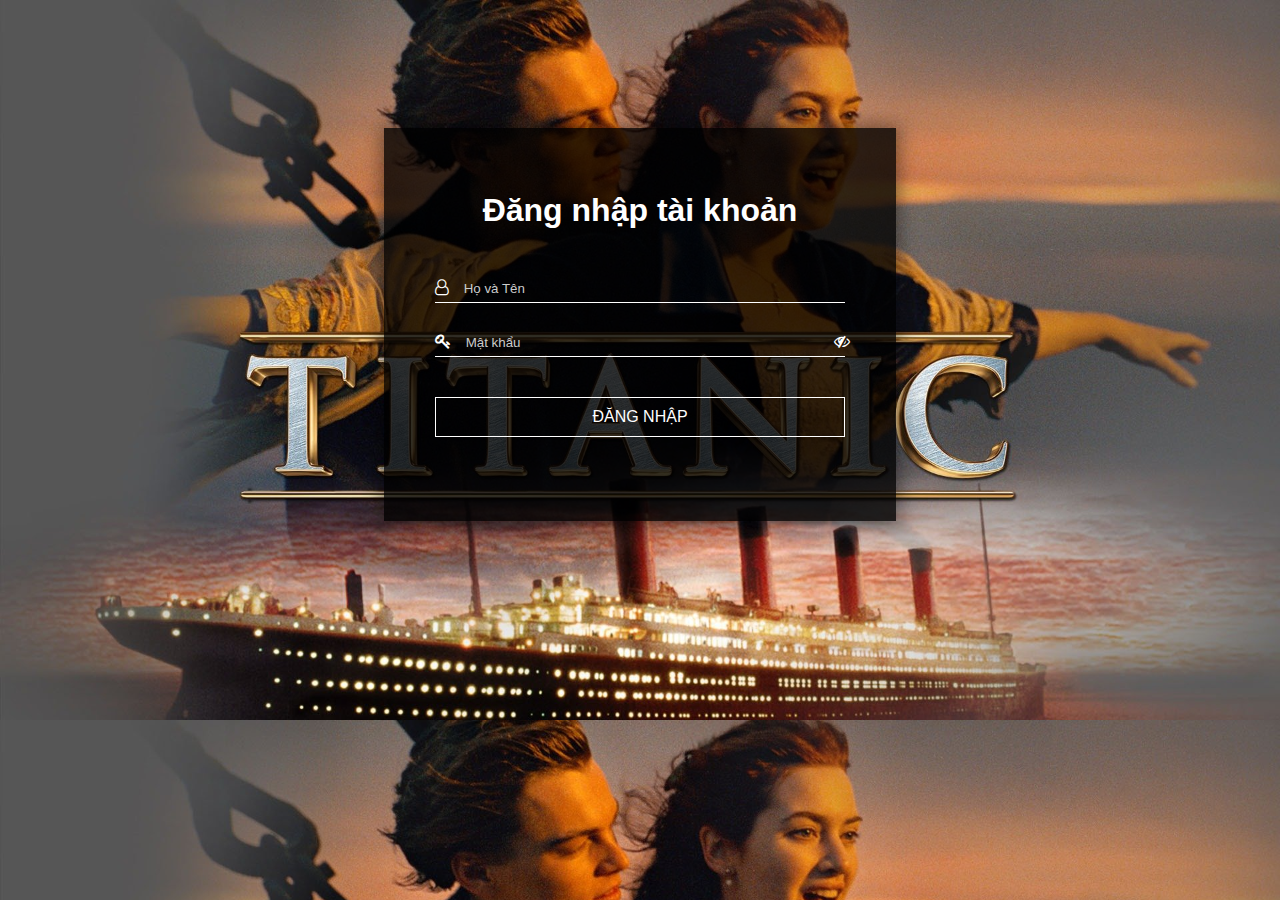
<file: index.html>
<!DOCTYPE html>
<html lang="en">

<head>
  <meta charset="UTF-8">
  <title>Đăng nhập</title>
  <link rel="stylesheet" href="./CSS/login-style.css">
  <link rel="stylesheet" href="https://stackpath.bootstrapcdn.com/font-awesome/4.7.0/css/font-awesome.min.css">
  <script type="text/javascript" src="./JS/login.js" async></script>
</head>

<body>
  <div>
    <div class="login-page" id="login">
      <h1>Đăng nhập tài khoản</h1>
      <div class="input-box">
        <i class="fa fa-user-o"></i>
        <input type="text" placeholder="Họ và Tên" id="user">
      </div>
      <div class="input-box">
        <i class="fa fa-key"></i>
        <input type="password" placeholder="Mật khẩu" id="pwd">
        <span class="eye" id="eye-icon">
          <i class="fa fa-eye" id="hide-eye"></i>
          <i class="fa fa-eye-slash" id="hide-eye-slash"></i>
        </span>
      </div>
      <button type="button" class="login-button" onclick="loginClick()">Đăng nhập</button>
    </div>
    <div class="login-page" id="hello">
      <h3>Xin chào</h3>
      <h1 id="user-name">Tên Đăng nhập</h1>
      <p><a href="#" onclick="logoutClick()">Đăng xuất?</a></p>
    </div>
  </div>
</body>

</html>
</file>
<file: CSS/login-style.css>
* {
	margin: 0;
	padding: 0;
}

body {
	background-image: url('../IMAGES/ad.jpg');	
	background-size: cover;
	background-position: center top;
	font-family: sans-serif;
}

.login-page {
	width: 40%;
	background: rgba(0, 0, 0, 0.8);
	padding: 5% 0;
	color: #fff;
	box-shadow: 0 0 20px 2px rgba(0, 0, 0, 0.5);
	margin: 10% auto auto auto;
}

.login-page h1 {
	text-align: center;
	margin-bottom: 40px;
}

.input-box {
	margin: 20px auto;
	width: 80%;
	border-bottom: 1px solid #fff;
	padding-top: 10px;
	padding-bottom: 5px;
}

.input-box input {
	width: 90%;
	border: none;
	outline: none;
	background: transparent;
	color: #ffffff;
}

::placeholder {
	color: #cccccc;
}

.fa {
	margin-right: 10px;
}

.eye {
	position: absolute;
}

#hide-eye {
	display: none;
}

.login-button {
	width: 80%;
	background: transparent;
	color: #ffffff;
	text-transform: uppercase;
	font-size: 16px;
	cursor: pointer;
	display: block;
	margin: 40px auto 20px;
	outline: none;
	padding: 10px 0;
	border: 1px solid #ffffff;
}

.login-page p, h3 {
	text-align: center;
	margin-bottom: 40px;
}

.login-page p {
	transition: transform 0.5s;
}

.login-page p:hover {
	transform: translateY(-3px);
}

.login-page p a {
	text-decoration: none;
	color: #ffffff;
	font-style: italic;
	transition: 0.3s;
}

.login-page p a:hover {
	font-style: normal;
}

#hello {
	display: none;
}
</file>
